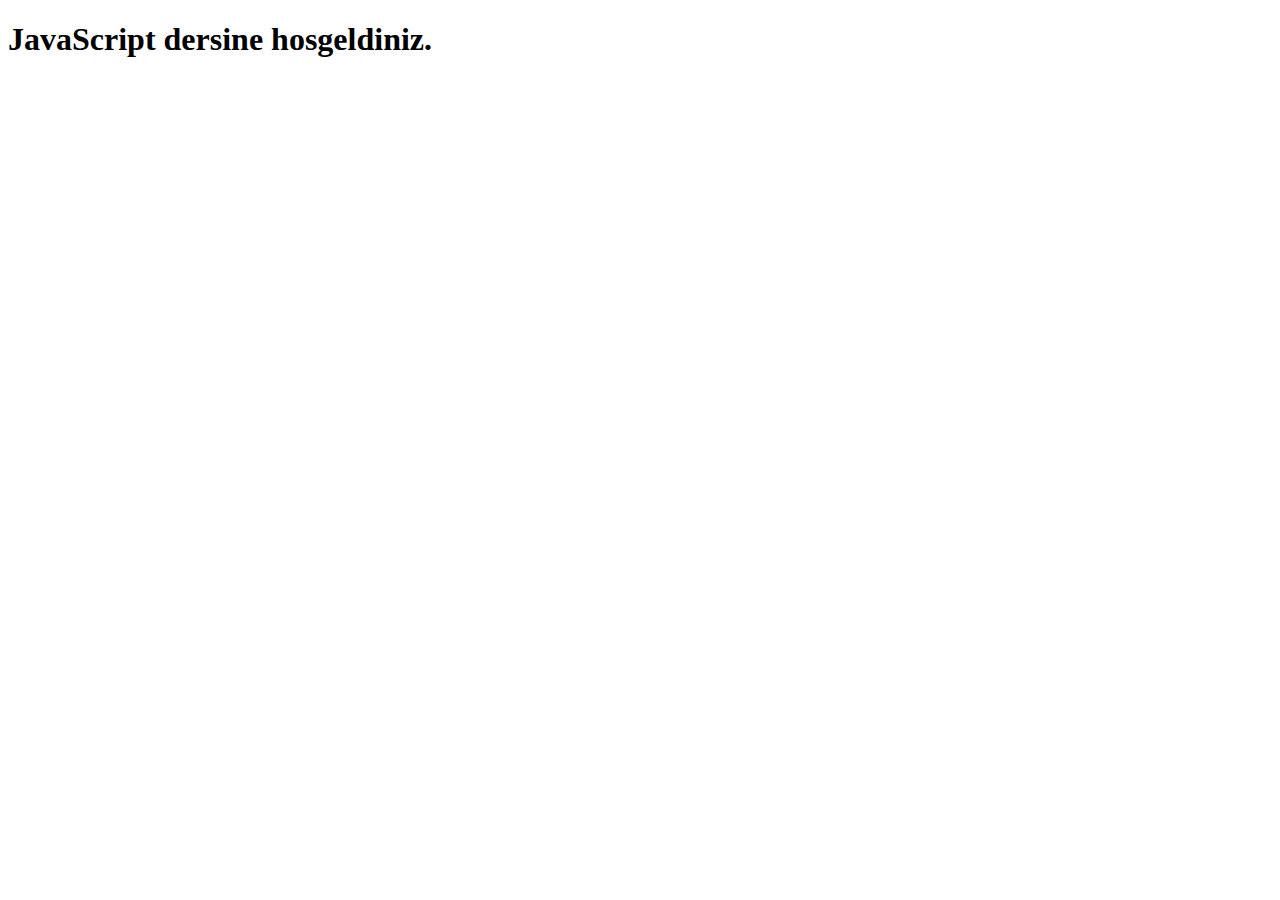
<file: 01-Giris/index.html>
<!DOCTYPE html>
<html lang="en">
  <head>
    <!-- (!,?,todo ==> commentlerin rengini degistiriyor.) js nin java ile farki js satir satir bakar,
         hataya gelince yazar, java hata varsa bastan calısmaz. -->
    <meta charset="UTF-8" />
    <meta http-equiv="X-UA-Compatible" content="IE=edge" />
    <meta name="viewport" content="width=device-width, initial-scale=1.0" />
    <title>JS Ilk Ders</title>
  </head>
  <body>
    <h1>JavaScript dersine hosgeldiniz.</h1>

    <script src="app.js"></script>
    <!-- scriptler en alta yazilir. html css vs calistiktan sonra en son scriptler calisir. -->
  </body>
</html>
</file>
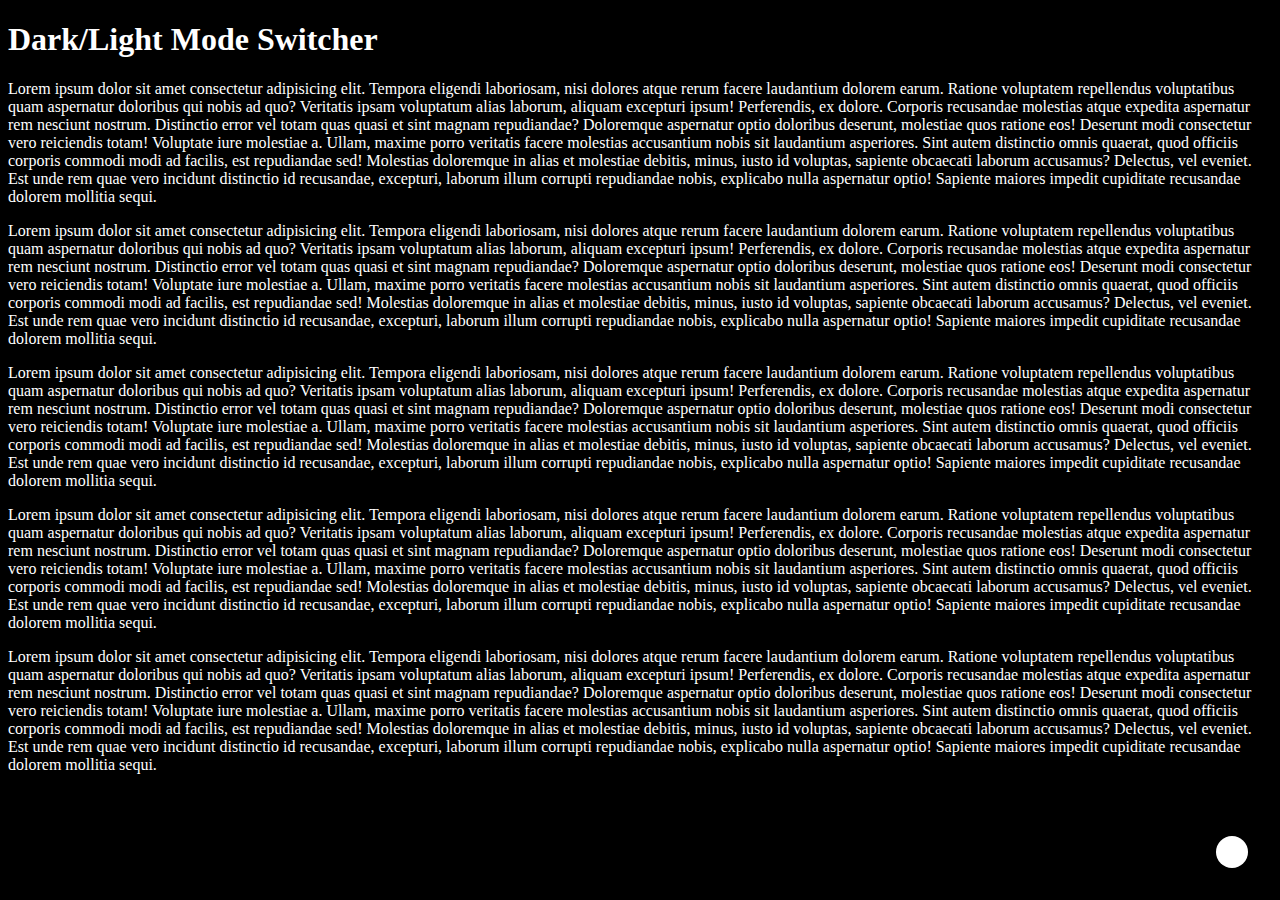
<file: 99-Homework/index.html>
<!DOCTYPE html>
<html lang="en">
  <head>
    <meta charset="UTF-8" />
    <meta http-equiv="X-UA-Compatible" content="IE=edge" />
    <meta name="viewport" content="width=device-width, initial-scale=1.0" />
    <title>Document</title>
    <link
      rel="stylesheet"
      href="https://cdnjs.cloudflare.com/ajax/libs/font-awesome/5.15.3/css/all.min.css"
      integrity="sha512-iBBXm8fW90+nuLcSKlbmrPcLa0OT92xO1BIsZ+ywDWZCvqsWgccV3gFoRBv0z+8dLJgyAHIhR35VZc2oM/gI1w=="
      crossorigin="anonymous"
      referrerpolicy="no-referrer"
      id="icon"
    />
    <link rel="stylesheet" href="../99-Homework/style.css" />
  </head>
  <body class="darkmode">
    <button class="switcher"><i class="fas fa-moon"></i></button>
    <h1>Dark/Light Mode Switcher</h1>
    <p>
      Lorem ipsum dolor sit amet consectetur adipisicing elit. Tempora eligendi
      laboriosam, nisi dolores atque rerum facere laudantium dolorem earum.
      Ratione voluptatem repellendus voluptatibus quam aspernatur doloribus qui
      nobis ad quo? Veritatis ipsam voluptatum alias laborum, aliquam excepturi
      ipsum! Perferendis, ex dolore. Corporis recusandae molestias atque
      expedita aspernatur rem nesciunt nostrum. Distinctio error vel totam quas
      quasi et sint magnam repudiandae? Doloremque aspernatur optio doloribus
      deserunt, molestiae quos ratione eos! Deserunt modi consectetur vero
      reiciendis totam! Voluptate iure molestiae a. Ullam, maxime porro
      veritatis facere molestias accusantium nobis sit laudantium asperiores.
      Sint autem distinctio omnis quaerat, quod officiis corporis commodi modi
      ad facilis, est repudiandae sed! Molestias doloremque in alias et
      molestiae debitis, minus, iusto id voluptas, sapiente obcaecati laborum
      accusamus? Delectus, vel eveniet. Est unde rem quae vero incidunt
      distinctio id recusandae, excepturi, laborum illum corrupti repudiandae
      nobis, explicabo nulla aspernatur optio! Sapiente maiores impedit
      cupiditate recusandae dolorem mollitia sequi.
    </p>
    <p>
      Lorem ipsum dolor sit amet consectetur adipisicing elit. Tempora eligendi
      laboriosam, nisi dolores atque rerum facere laudantium dolorem earum.
      Ratione voluptatem repellendus voluptatibus quam aspernatur doloribus qui
      nobis ad quo? Veritatis ipsam voluptatum alias laborum, aliquam excepturi
      ipsum! Perferendis, ex dolore. Corporis recusandae molestias atque
      expedita aspernatur rem nesciunt nostrum. Distinctio error vel totam quas
      quasi et sint magnam repudiandae? Doloremque aspernatur optio doloribus
      deserunt, molestiae quos ratione eos! Deserunt modi consectetur vero
      reiciendis totam! Voluptate iure molestiae a. Ullam, maxime porro
      veritatis facere molestias accusantium nobis sit laudantium asperiores.
      Sint autem distinctio omnis quaerat, quod officiis corporis commodi modi
      ad facilis, est repudiandae sed! Molestias doloremque in alias et
      molestiae debitis, minus, iusto id voluptas, sapiente obcaecati laborum
      accusamus? Delectus, vel eveniet. Est unde rem quae vero incidunt
      distinctio id recusandae, excepturi, laborum illum corrupti repudiandae
      nobis, explicabo nulla aspernatur optio! Sapiente maiores impedit
      cupiditate recusandae dolorem mollitia sequi.
    </p>
    <p>
      Lorem ipsum dolor sit amet consectetur adipisicing elit. Tempora eligendi
      laboriosam, nisi dolores atque rerum facere laudantium dolorem earum.
      Ratione voluptatem repellendus voluptatibus quam aspernatur doloribus qui
      nobis ad quo? Veritatis ipsam voluptatum alias laborum, aliquam excepturi
      ipsum! Perferendis, ex dolore. Corporis recusandae molestias atque
      expedita aspernatur rem nesciunt nostrum. Distinctio error vel totam quas
      quasi et sint magnam repudiandae? Doloremque aspernatur optio doloribus
      deserunt, molestiae quos ratione eos! Deserunt modi consectetur vero
      reiciendis totam! Voluptate iure molestiae a. Ullam, maxime porro
      veritatis facere molestias accusantium nobis sit laudantium asperiores.
      Sint autem distinctio omnis quaerat, quod officiis corporis commodi modi
      ad facilis, est repudiandae sed! Molestias doloremque in alias et
      molestiae debitis, minus, iusto id voluptas, sapiente obcaecati laborum
      accusamus? Delectus, vel eveniet. Est unde rem quae vero incidunt
      distinctio id recusandae, excepturi, laborum illum corrupti repudiandae
      nobis, explicabo nulla aspernatur optio! Sapiente maiores impedit
      cupiditate recusandae dolorem mollitia sequi.
    </p>
    <p>
      Lorem ipsum dolor sit amet consectetur adipisicing elit. Tempora eligendi
      laboriosam, nisi dolores atque rerum facere laudantium dolorem earum.
      Ratione voluptatem repellendus voluptatibus quam aspernatur doloribus qui
      nobis ad quo? Veritatis ipsam voluptatum alias laborum, aliquam excepturi
      ipsum! Perferendis, ex dolore. Corporis recusandae molestias atque
      expedita aspernatur rem nesciunt nostrum. Distinctio error vel totam quas
      quasi et sint magnam repudiandae? Doloremque aspernatur optio doloribus
      deserunt, molestiae quos ratione eos! Deserunt modi consectetur vero
      reiciendis totam! Voluptate iure molestiae a. Ullam, maxime porro
      veritatis facere molestias accusantium nobis sit laudantium asperiores.
      Sint autem distinctio omnis quaerat, quod officiis corporis commodi modi
      ad facilis, est repudiandae sed! Molestias doloremque in alias et
      molestiae debitis, minus, iusto id voluptas, sapiente obcaecati laborum
      accusamus? Delectus, vel eveniet. Est unde rem quae vero incidunt
      distinctio id recusandae, excepturi, laborum illum corrupti repudiandae
      nobis, explicabo nulla aspernatur optio! Sapiente maiores impedit
      cupiditate recusandae dolorem mollitia sequi.
    </p>
    <p>
      Lorem ipsum dolor sit amet consectetur adipisicing elit. Tempora eligendi
      laboriosam, nisi dolores atque rerum facere laudantium dolorem earum.
      Ratione voluptatem repellendus voluptatibus quam aspernatur doloribus qui
      nobis ad quo? Veritatis ipsam voluptatum alias laborum, aliquam excepturi
      ipsum! Perferendis, ex dolore. Corporis recusandae molestias atque
      expedita aspernatur rem nesciunt nostrum. Distinctio error vel totam quas
      quasi et sint magnam repudiandae? Doloremque aspernatur optio doloribus
      deserunt, molestiae quos ratione eos! Deserunt modi consectetur vero
      reiciendis totam! Voluptate iure molestiae a. Ullam, maxime porro
      veritatis facere molestias accusantium nobis sit laudantium asperiores.
      Sint autem distinctio omnis quaerat, quod officiis corporis commodi modi
      ad facilis, est repudiandae sed! Molestias doloremque in alias et
      molestiae debitis, minus, iusto id voluptas, sapiente obcaecati laborum
      accusamus? Delectus, vel eveniet. Est unde rem quae vero incidunt
      distinctio id recusandae, excepturi, laborum illum corrupti repudiandae
      nobis, explicabo nulla aspernatur optio! Sapiente maiores impedit
      cupiditate recusandae dolorem mollitia sequi.
    </p>

    <script src="../99-Homework/script.js"></script>
  </body>
</html>
</file>
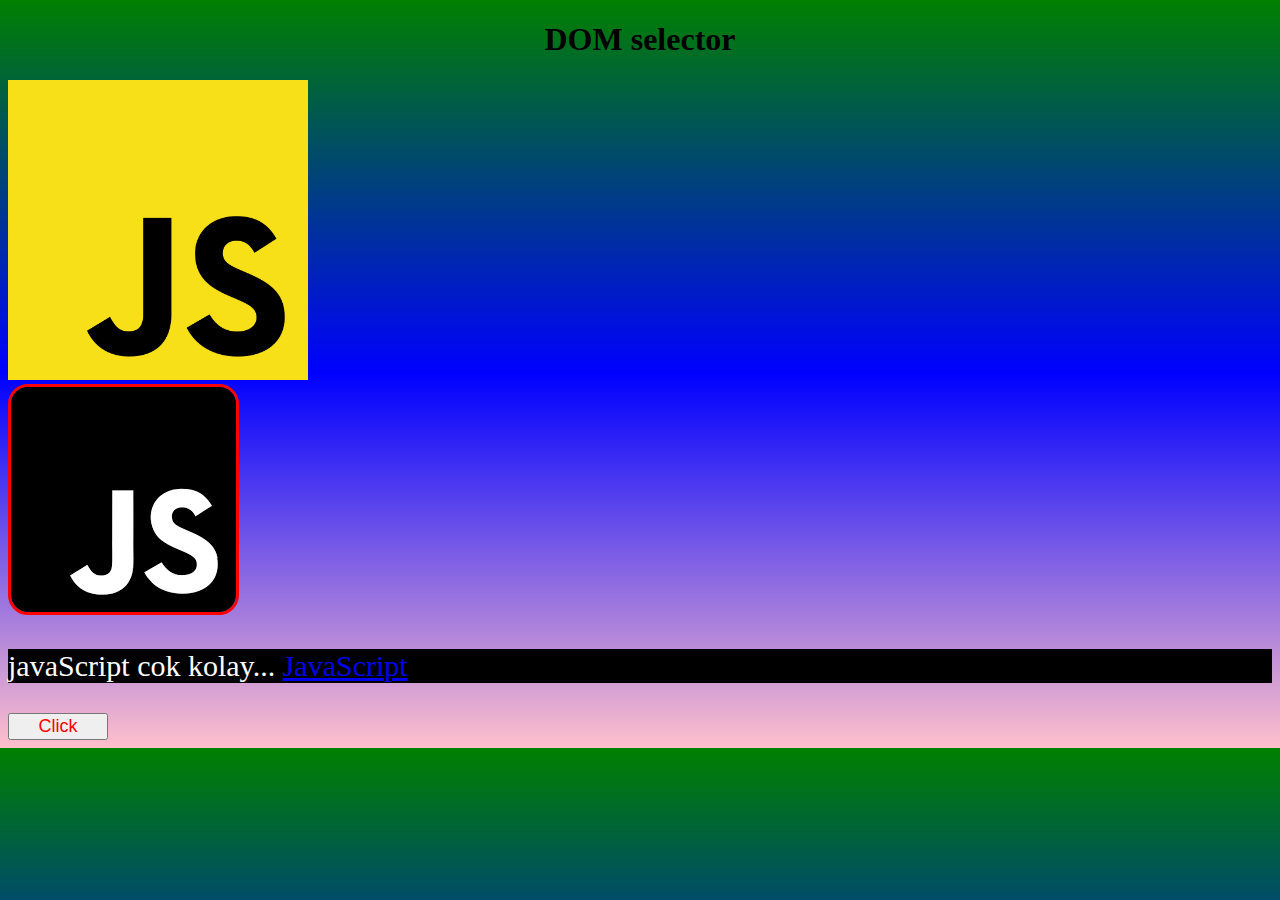
<file: 04-Dom/Ornek1-Selector/index.html>
<!DOCTYPE html>
<html lang="en">
  <head>
    <meta charset="UTF-8" />
    <meta http-equiv="X-UA-Compatible" content="IE=edge" />
    <meta name="viewport" content="width=device-width, initial-scale=1.0" />
    <title class="arama">SELECTOR</title>
  </head>
  <body id="govde">
    <section>
      <h1 class="h1">DOM selector</h1>
      <img
        class="bir"
        src="../Ornek1-Selector/img/js_logo.png"
        alt="javaScript"
      />
      <br />
      <img
        class="iki"
        src="../Ornek1-Selector/img/logo2.png"
        alt="javaScript"
      />

      <p id="prg">
        javaScript cok kolay...

        <a href="https://tr.wikipedia.org/wiki/JavaScript" target="blank">
          JavaScript</a
        >
      </p>
      <button id="btn">Tikla</button>
    </section>
    <script src="../Ornek1-Selector/app.js"></script>
  </body>
</html>
</file>
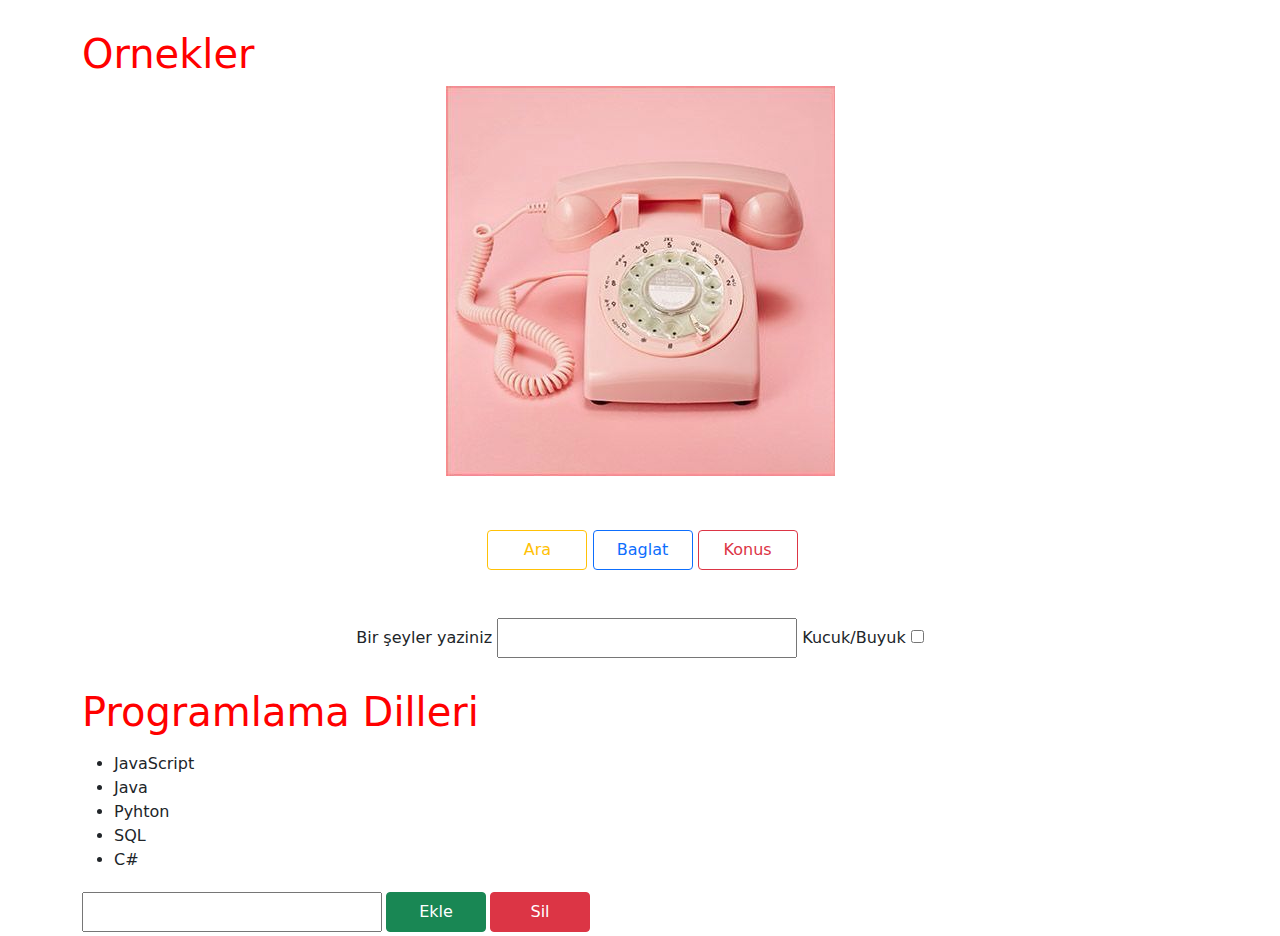
<file: 04-Dom/Ornek2-Manipule/index.html>
<!DOCTYPE html>
<html lang="en">
  <head>
    <meta charset="UTF-8" />
    <meta http-equiv="X-UA-Compatible" content="IE=edge" />
    <meta name="viewport" content="width=device-width, initial-scale=1.0" />
    <title>Dom Ornek</title>
    <link rel="stylesheet" href="css/bootstrap.css" />
    <link rel="stylesheet" href="css/style.css" />
  </head>
  <body>
    <main>
      <!--ana icerik-->
      <div class="container text-center">
        <h1>Ornekler</h1>
        <img class="resim" src="img/img2.jpg" alt="" />

        <div class="mt-4">
          <!--margin top 4 br-->
          <audio
            class="ses"
            src="img/retro-ringtone .mp3"
            style="width: 0"
            controls=""
          ></audio>
          <button class="btn on btn-outline-warning">Ara</button>
          <!--bootstrap eklentisi-->
          <button class="btn off btn-outline-primary">Baglat</button
          ><!--bootstrap eklentisi-->
          <button class="btn speak btn-outline-danger">Konus</button
          ><!--bootstrap eklentisi-->
        </div>

        <div class="input-div mt-5">
          <label for="textbox">Bir şeyler yaziniz</label>
          <input class="textbox" type="text" value="" />
          <label for="checkbox">Kucuk/Buyuk</label>
          <input class="checkbox" />
          <!-- <input class="checkbox" type="checkbox" /> setAtrribute methodunu kullanmak icin type i sildik -->
        </div>
        <p class="forH1"></p>
        <!--  buraya bir adet h1 basligi acacagiz ama js den yapacagiz. -->
        <ul class="liste text-start">
          <li>JavaScript</li>
          <li>Java</li>
          <li>Pyhton</li>
          <li>SQL</li>
          <li>C#</li>
        </ul>

        <div class="text-start d-flex align-items-center">
          <input class="dil me-1" type="text" value="" />
          <button class="btn ekle btn-success">Ekle</button>
          <button class="btn sil btn-danger m-lg-1">Sil</button>
        </div>
      </div>
    </main>

    <script src="app.js"></script>
  </body>
</html>
</file>
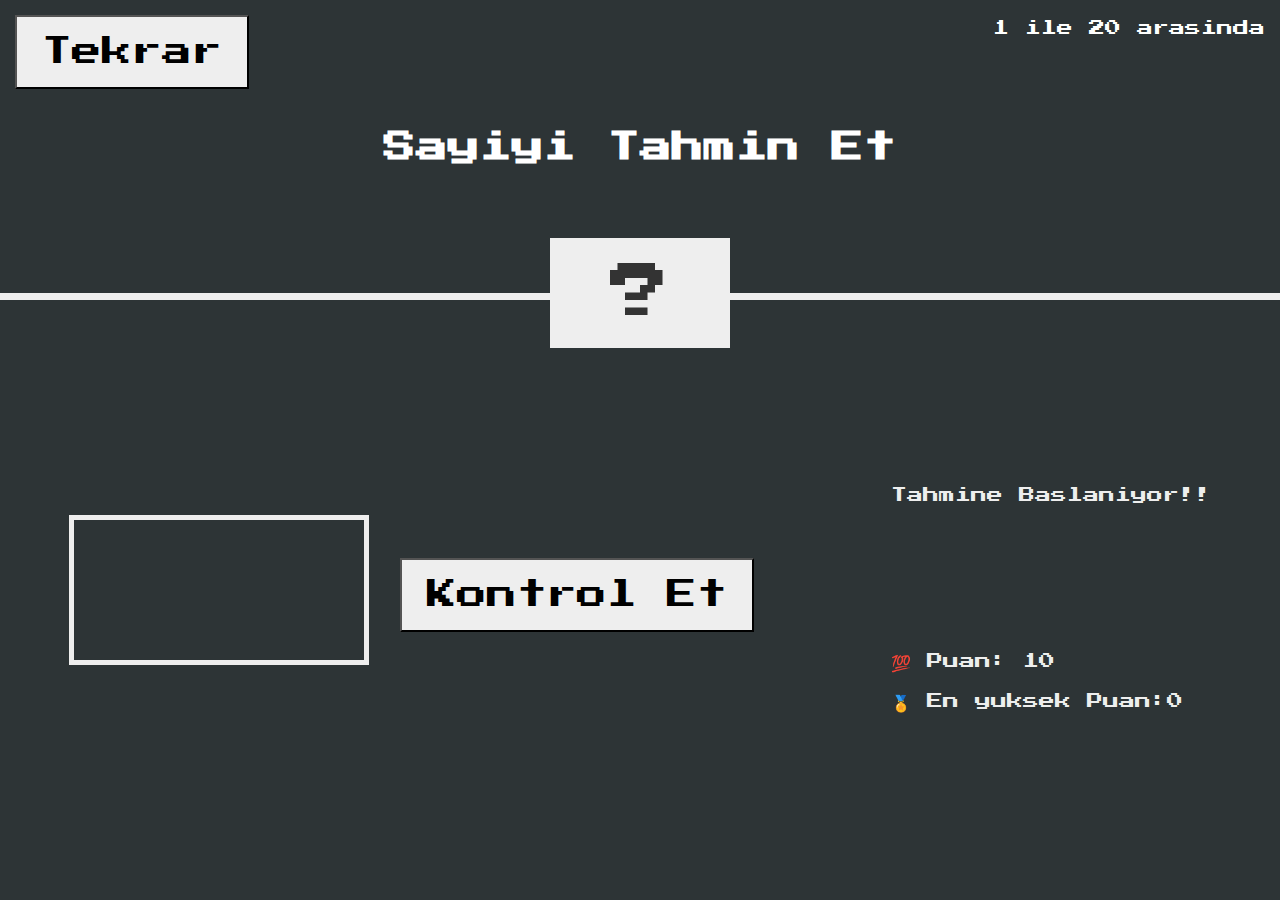
<file: 04-Dom/Ornek3-Tahmin/index.html>
<!DOCTYPE html>
<html lang="en">
  <head>
    <meta charset="UTF-8" />
    <meta http-equiv="X-UA-Compatible" content="IE=edge" />
    <meta name="viewport" content="width=device-width, initial-scale=1.0" />
    <title>Tahmin Et🎲</title>
    <link rel="stylesheet" href="../Ornek3-Tahmin/oyun.css" />
  </head>
  <body>
    <header>
      <h1>Sayiyi Tahmin Et</h1>
      <p class="aralik">1 ile 20 arasinda</p>
      <div class="question">?</div>
      <button class="btn tekrar">Tekrar</button>
    </header>
    <main>
      <section class="sol">
        <input type="number" class="tahmin" />
        <button class="btn kontrol">Kontrol Et</button>
      </section>
      <section class="sag">
        <p class="mesaj">Tahmine Baslaniyor!!</p>
        <p class="puan">💯 Puan: <span class="skor">10</span></p>
        <p class="rekor">🏅 En yuksek Puan:<span class="rekor-skor">0</span></p>
      </section>
    </main>
    <script src="../Ornek3-Tahmin/oyun.js"></script>
  </body>
</html>
</file>
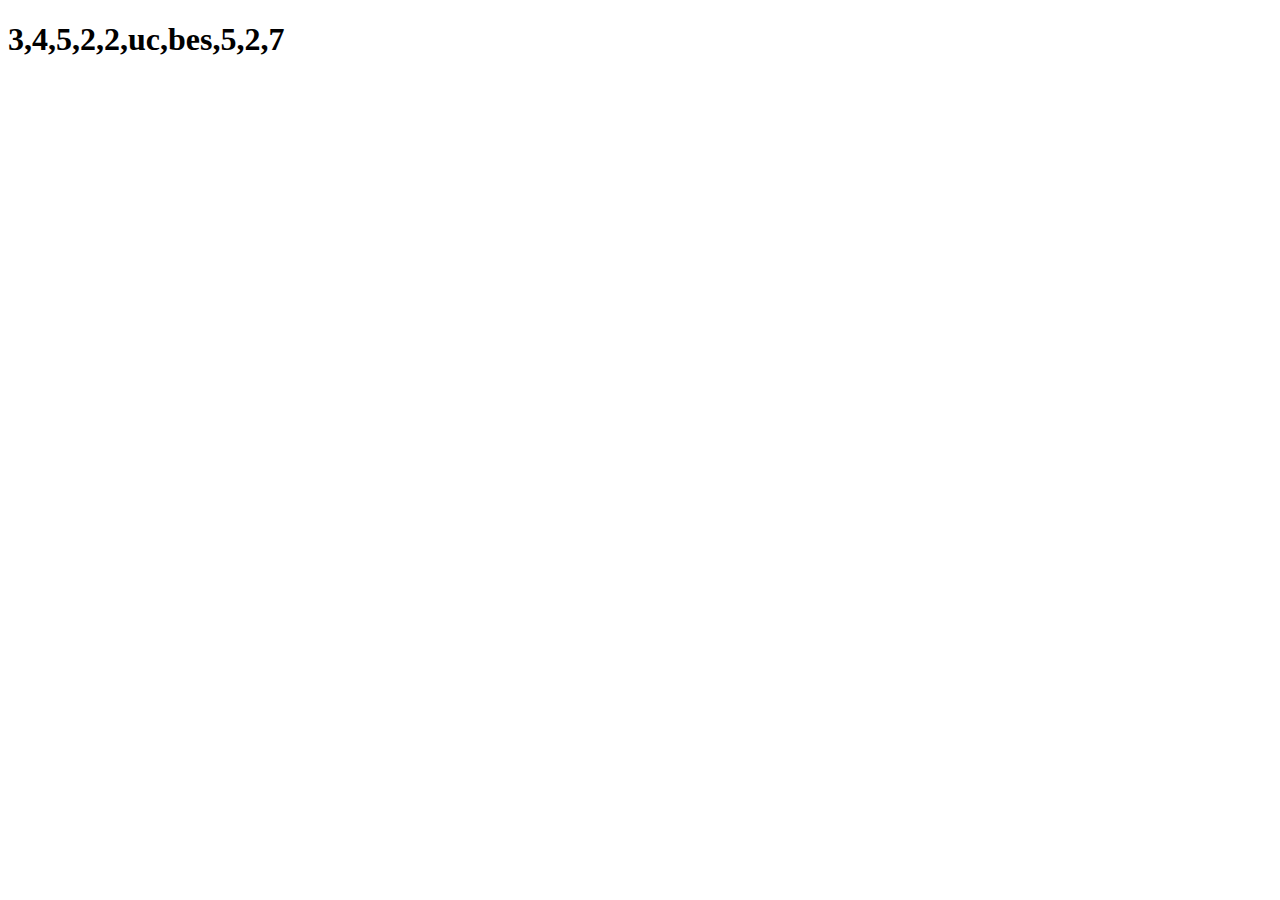
<file: 05-Diziler/Ornek1-Dizi Methodlari/index.html>
<!DOCTYPE html>
<html lang="en">
  <head>
    <meta charset="UTF-8" />
    <meta http-equiv="X-UA-Compatible" content="IE=edge" />
    <meta name="viewport" content="width=device-width, initial-scale=1.0" />
    <title>Diziler</title>
  </head>
  <body>
    <h1 class="baslik">DIZILER</h1>
    <script src="./diziler.js"></script>
  </body>
</html>
</file>
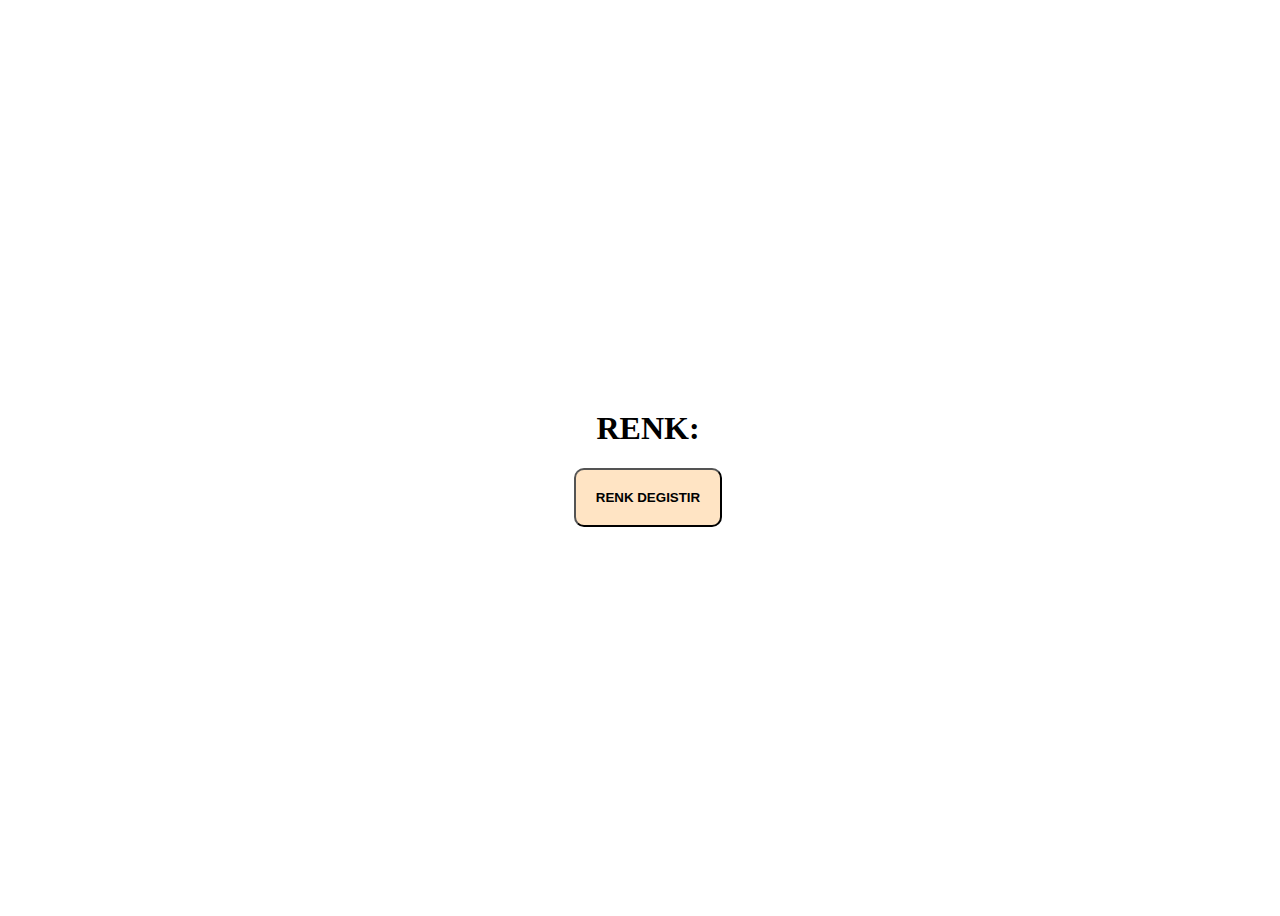
<file: 05-Diziler/Ornek2-ProjeRenk/index.html>
<!DOCTYPE html>
<html lang="en">
  <head>
    <meta charset="UTF-8" />
    <meta http-equiv="X-UA-Compatible" content="IE=edge" />
    <meta name="viewport" content="width=device-width, initial-scale=1.0" />
    <title>RENK</title>
    <link rel="stylesheet" href="./renk.css" />
  </head>
  <body>
    <div class="konteynir">
      <h1>
        RENK:
        <span class="renk"></span>
      </h1>
      <button class="btn"><strong>RENK DEGISTIR</strong></button>
    </div>
    <script src="./renk.js"></script>
  </body>
</html>
</file>
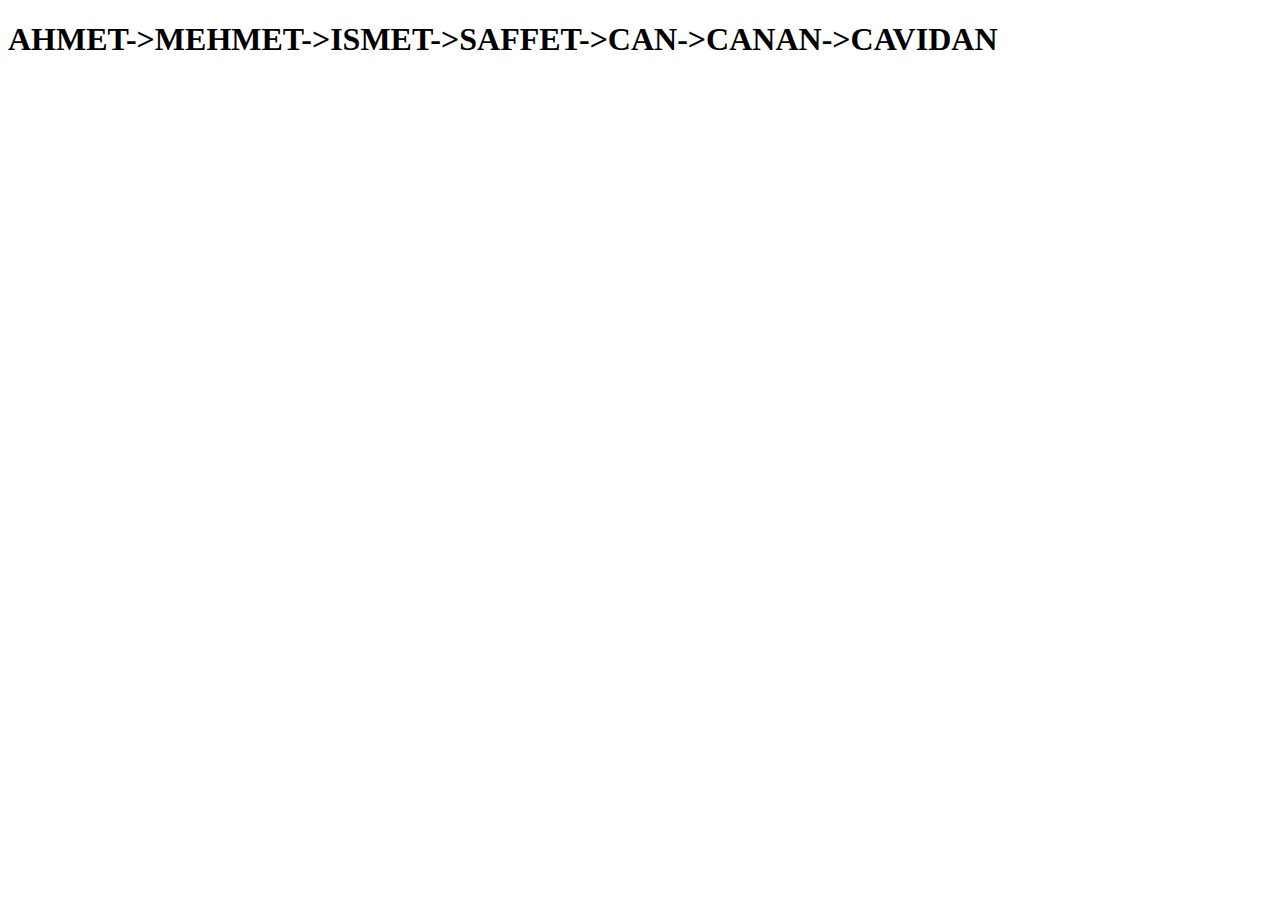
<file: 05-Diziler/Ornek3-Iterasyon/index.html>
<!DOCTYPE html>
<html lang="en">
  <head>
    <meta charset="UTF-8" />
    <meta http-equiv="X-UA-Compatible" content="IE=edge" />
    <meta name="viewport" content="width=device-width, initial-scale=1.0" />
    <title>Iterasyon</title>
  </head>
  <body>
    <h1 class="baslik">naber</h1>
    <script src="./iterasyon.js"></script>
  </body>
</html>
</file>
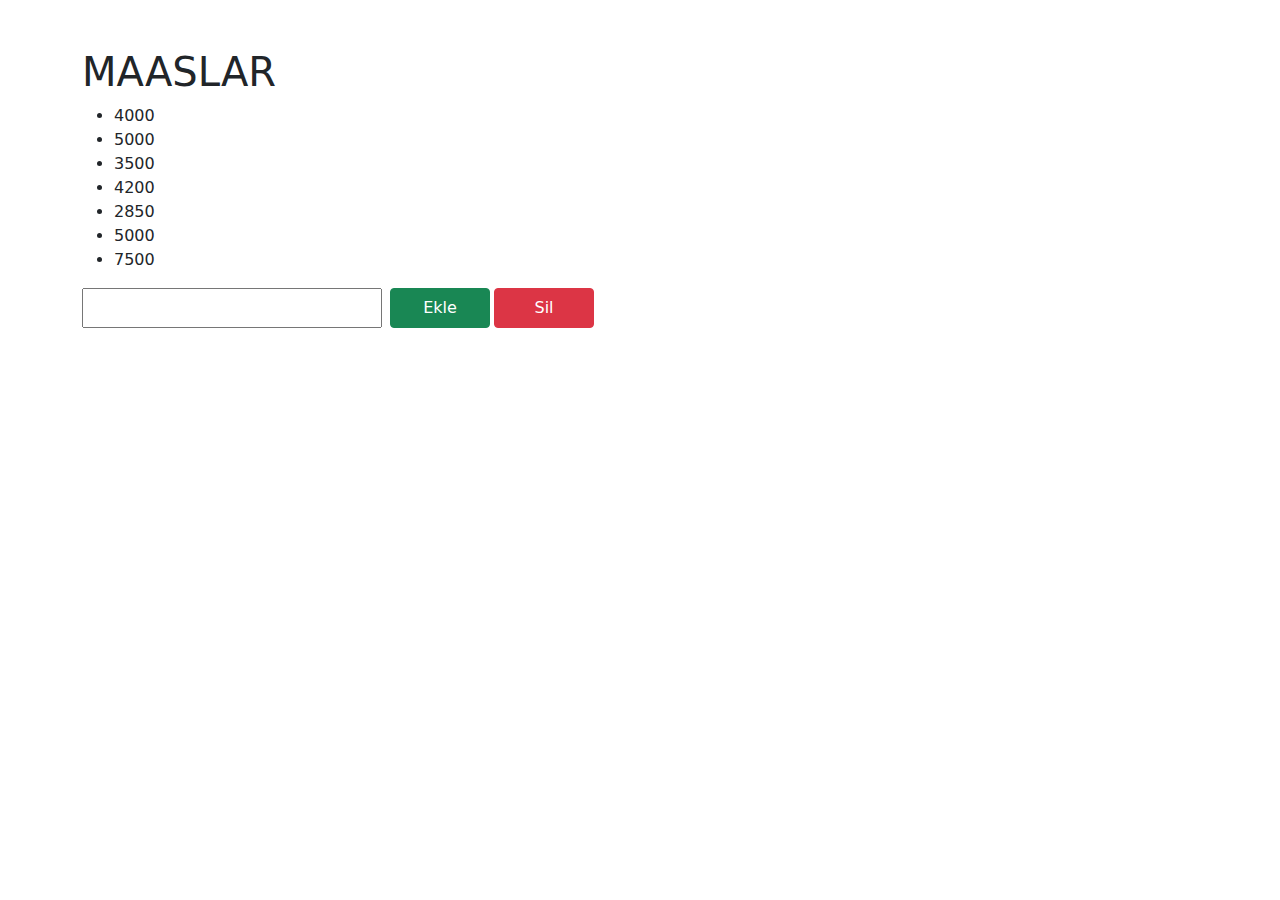
<file: 05-Diziler/Ornek4-DizilerDom/index.html>
<!DOCTYPE html>
<html lang="en">
  <head>
    <meta charset="UTF-8" />
    <meta http-equiv="X-UA-Compatible" content="IE=edge" />
    <meta name="viewport" content="width=device-width, initial-scale=1.0" />
    <title>Diziler Dom</title>
    <link rel="stylesheet" href="./assets/css/style.css" />
    <link rel="stylesheet" href="./assets/css/bootstrap.css" />
  </head>
  <body>
    <div class="container text-center mt-5">
      <h1 class="text-start">MAASLAR</h1>
      <ul class="liste-ul text-start"></ul>

      <div class="d-flex justify-content-start">
        <input class="liste me-2" type="number" />
        <button type="button" class="btn ekle me-1 btn-success">Ekle</button>
        <button type="button" class="btn sil btn-danger">Sil</button>
      </div>
      <h1 class="aciklama text-start mt-4"></h1>
    </div>

    <script src="./app.js"></script>
  </body>
</html>
</file>
<file: 99-Homework/style.css>
.switcher {
  position: fixed;
  right: 2rem;
  bottom: 2rem;
  font-size: 2rem;
  padding: 1rem;
  background-color: rgb(0, 0, 0);
  color: white;
  border: 0;
  box-shadow: 2px 2px 3px black;
  border-radius: 2rem;
}

.darkmode {
  background-color: black;
  color: white;
}

.darkmode .switcher {
  background-color: white;
  color: black;
}
</file>
<file: 04-Dom/Ornek2-Manipule/css/style.css>
.btn {
  width: 100px;
  height: 40px;
}
.input-div {
  margin-top: 30px;
  /* background-color: beige; */
}
.textbox,
.dil {
  width: 300px;
  height: 40px;
}
.resim {
  width: 400;
  height: 400;
}
h1 {
  margin-top: 30px;
  color: red;
  text-align: left;
}
</file>
<file: 04-Dom/Ornek3-Tahmin/oyun.css>
@import url("https://fonts.googleapis.com/css2?family=Press+Start+2P&display=swap");
/* burada google fontslardan press 2 p to startı import ettik. */
* {
  margin: 0;
  padding: 0;
  box-sizing: border-box;
  /* burada herseyi sifirliyoruz. box-sizing: yaparak herseyi rahatca yapabiliriz;   */
  /* box sizing border box dersek bir kutu olusturuyoruz ve disina tasmadan herseyi yapabileyim */
}

header {
  /* header kutusu bir parent dir. (header)buna gore position alacagiz. parent relativedir. parent a gore sekil al diyecegiz. */
  position: relative;
  /* yuksekligi veririz. ust kisim zaten headera aitti. weight vermemize gerek yok. */
  height: 300px;
  border-bottom: 7px solid #eee;
}
h1 {
  position: absolute;
  /* burada posizyonunu headera gore aldik.*/
  /* header parent ona position relative, child ı olan h1 e de absolute vererek parent ına göre yerleştirmiş oluyoruz, yani ortala dersek parentın içinde ortala*/
  /*bu olmazsa sol üst köşeye yapışır. Elemente direk pozisyon verebiliyoruz. Relative'de olduğu gibi eski bulunduğu konuma göre HAREKET ETMİYOR.. Direk bizden aldığı pozisyon değerlerine göre hareket ediyor. Poziyonu belirlerken bir üstteki RELATİVE elemente göre konum alıyor. Eğer bu elementin PARENT(bir üstteki element) elementi RELATİVE değilse, o zaman BODY'ye göre hareket eder.
*/
  width: 100%;
  text-align: center;
  top: 50%;
  left: 50%;
  transform: translate(-50%, -50%);
}
body {
  color: white;
  background-color: #2d3436;
  font-family: "Press Start 2P";
}
.aralik {
  position: absolute;

  top: 20px;
  right: 15px;
}
.btn {
  margin-top: 15px;
  margin-left: 15px;
  font-size: 30px;
  font-family: inherit; /*bouton disindakiler atadigimiz font family den butonlarda yararlansin diye*/
  padding: 20px 25px;
  cursor: pointer;
  background-color: #eee;
  text-align: center;
}
.question {
  position: absolute;
  left: 50%;
  width: 180px;
  bottom: 0;
  padding: 25px;
  background-color: #eee;
  color: #333;
  font-size: 60px;
  text-align: center;
  transform: translate(-50%, 50%);
}

main {
  height: 600px;
  color: #eee;
  display: flex; /*alttakileri kullanabilmek için*/
  justify-content: space-around;
  /* yatay olarak */
  align-items: center;
  /*dikey ortalar*/
}
.sağ {
  width: 400px;
  font-size: 20px;
}
​ .sol {
  width: 400px;
  display: flex;
  flex-direction: column;
  align-items: center;
}
.tahmin {
  background: none;
  /* kendi rengi iptal ortama ayak uydursun */
  border: 5px solid #eee;
  font-family: inherit;
  color: inherit;
  font-size: 40px;
  text-align: center;
  width: 300px;

  margin-bottom: 20px;
  padding: 50px;
}
.mesaj {
  margin-bottom: 150px;
}
.puan {
  margin-bottom: 20px;
}
</file>
<file: 05-Diziler/Ornek2-ProjeRenk/renk.css>
.konteynir {
  width: 100vw; /*  viaport width */
  height: 100vh; /*  viaport height */
  /* wiewport verince tarayıcı alanını (hepsine uygun crome, explorer vs) yüzde yüz alıp güzelce ortalar. 
    100%versekte olur, o sıfıra sıfır ekranı kaplar, bütün border a görebiliriz */
  display: flex;
  justify-content: center;
  align-items: center;
  flex-direction: column;
}

.btn {
  padding: 20px;
  background-color: bisque;
  border-radius: 10px;
}

.btn:hover {
  background-color: rgb(224, 187, 140);
}
</file>
<file: 05-Diziler/Ornek4-DizilerDom/assets/css/style.css>
.btn {
  width: 100px;
  height: 40px;
}
.liste {
  width: 300px;
  height: 40px;
}
</file>
